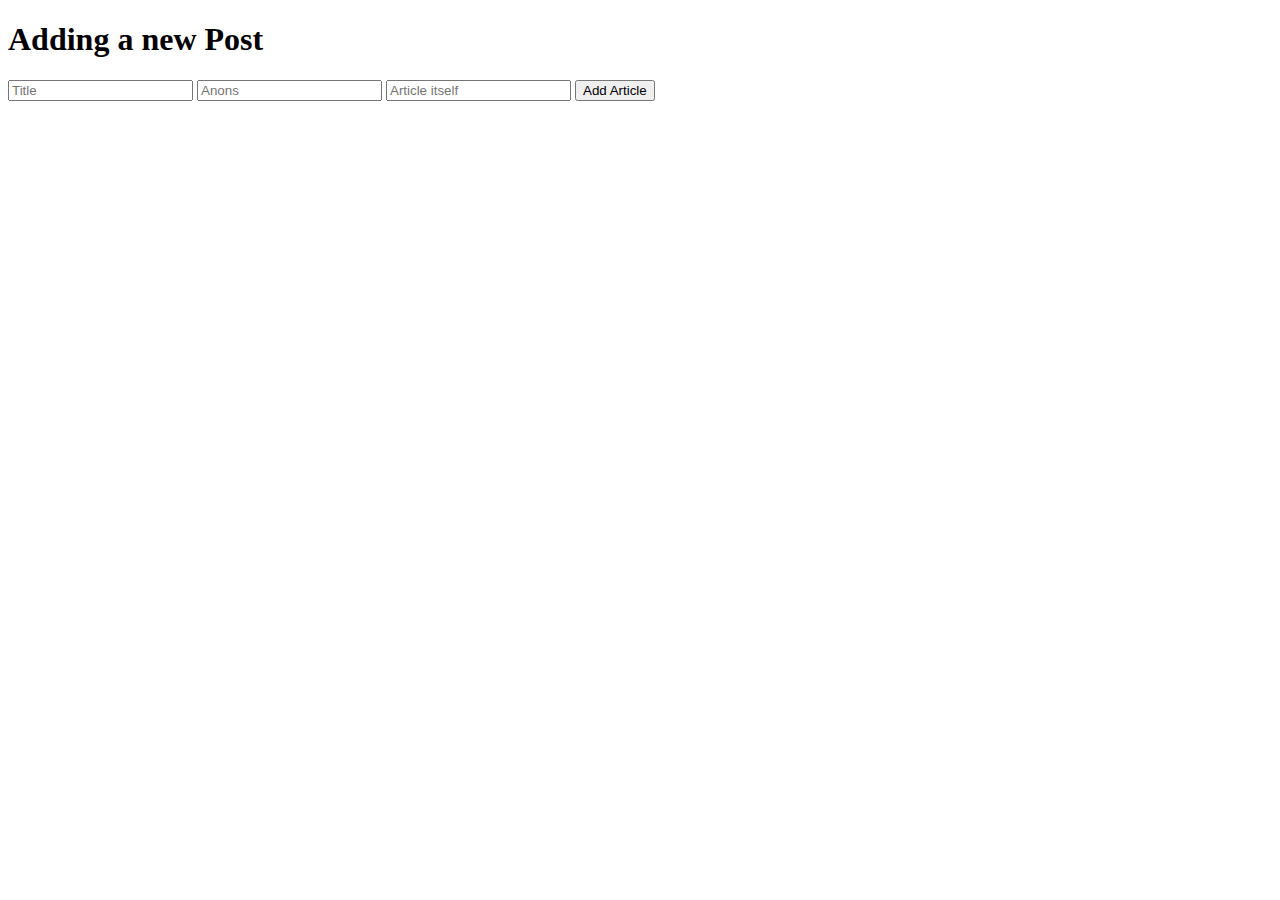
<file: src/main/resources/Templates/blog-add.html>
<!DOCTYPE HTML>
<html xmlns:th="http://www.thymeleaf.org" lang="eng">
<head>
    <meta name="viewport" content="width=device-width, initial-scale=1, shrink-to-fit=no">
    <link rel="stylesheet" th:href="@{/assets/css/style.css}" type="text/css"/>
    <link rel="stylesheet" href="../static/assets/css/style.css" type="text/css">

    <link rel="stylesheet" href="https://stackpath.bootstrapcdn.com/bootstrap/4.5.0/css/bootstrap.min.css"
          integrity="sha384-9aIt2nRpC12Uk9gS9baDl411NQApFmC26EwAOH8WgZl5MYYxFfc+NcPb1dKGj7Sk" crossorigin="anonymous">

    <meta http-equiv="Content-Type" content="text/html; charset=UTF-8"/>
    <script src="https://vova-nik.github.io/get.borders/getborders.js"></script>

    <title>Add article</title>

</head>
<body>
<header th:insert="bloks/header :: header"></header>


<div class="container mt-5">
    <h1> Adding a new Post</h1>

    <form action="/blog/add" method="post">
        <input type="text" name="title" placeholder="Title" class="form-control">
        <input type="text" name="anons" placeholder="Anons" class="form-control">
        <input type="text" name="full_text" placeholder="Article itself" class="form-control">
        <button type="submit" class="btn btn-success mt-5">Add Article</button>
    </form>

</div>


<footer th:insert="bloks/footer :: footer"></footer>
</body>
</html>
</file>
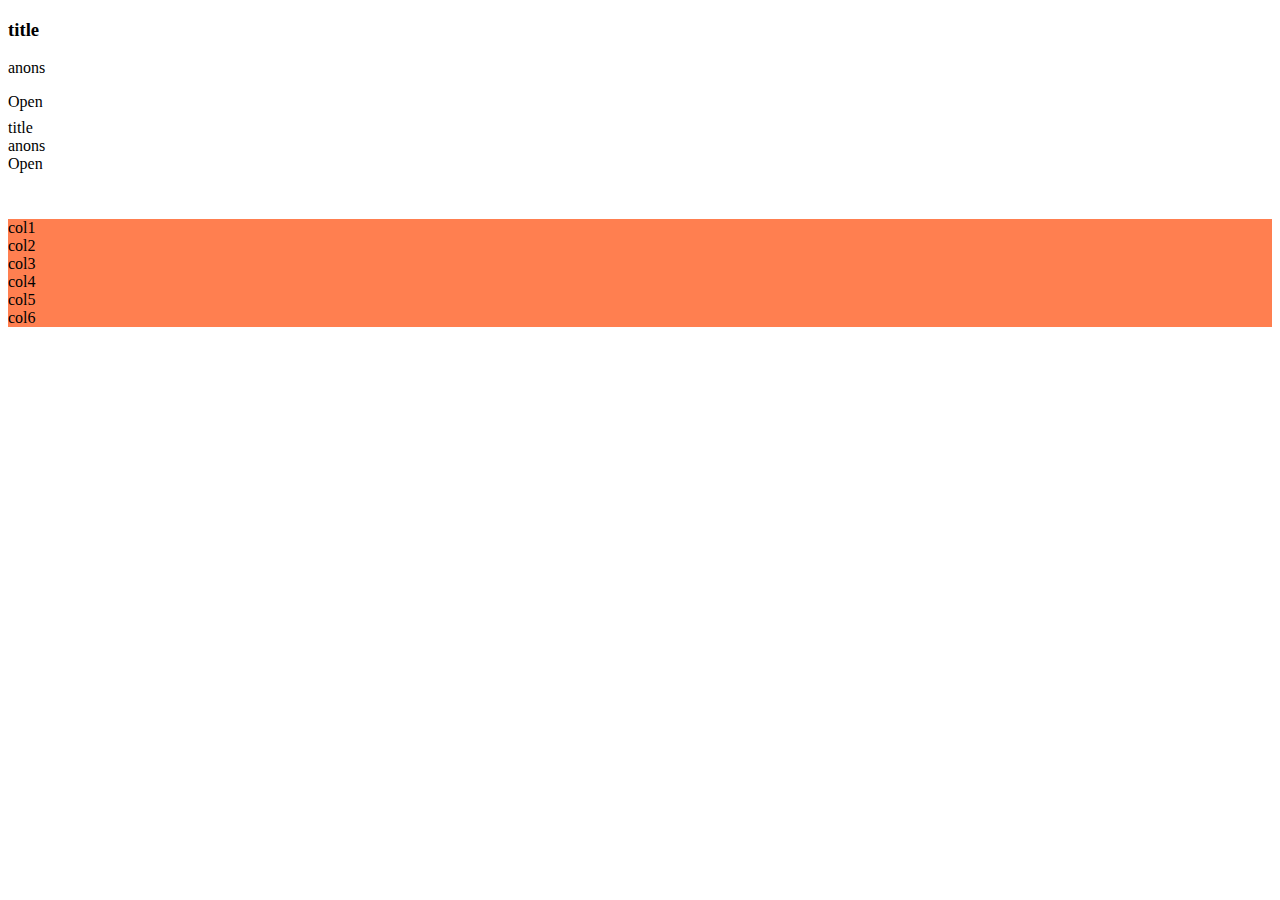
<file: src/main/resources/Templates/blog-main.html>
<!DOCTYPE HTML>
<html xmlns:th="http://www.thymeleaf.org" lang="eng">
<head>
    <meta name="viewport" content="width=device-width, initial-scale=1, shrink-to-fit=no">
    <!--    <link rel="stylesheet" href="../static/assets/style.css">-->
    <link rel="stylesheet" th:href="@{/assets/css/style.css}" type="text/css"/>
    <link rel="stylesheet" href="../static/assets/css/style.css" type="text/css">

    <link rel="stylesheet" href="https://stackpath.bootstrapcdn.com/bootstrap/4.5.0/css/bootstrap.min.css"
          integrity="sha384-9aIt2nRpC12Uk9gS9baDl411NQApFmC26EwAOH8WgZl5MYYxFfc+NcPb1dKGj7Sk" crossorigin="anonymous">
    <title>CApi Blog</title>
    <meta http-equiv="Content-Type" content="text/html; charset=UTF-8"/>
    <script src="https://vova-nik.github.io/get.borders/getborders.js"></script>
</head>
<body>
<header th:insert="bloks/header :: header"></header>

<div class="container">

    <div class="row my-row">
        <div th:each="el : ${posts}" class="alert alert-info mt-2">
            <h3 th:text="${el.title}">title</h3>
            <p th:text="${el.anons}">anons</p>
            <a th:href="'/blog/' + ${el.id}">Open</a>
        </div>
    </div>

    <div class="row my-row" th:each="el : ${posts}">
<!--        <div th:each="el : ${posts}" class="alert alert-info mt-2">-->
            <div class="col-4" th:text="${el.title}">title</div>
            <div class="col-4" th:text="${el.anons}">anons</div>
            <div class="col-4" th:href="'/blog/' + ${el.id}">Open</div>
        </div>
    </div>

</div>

<div class="container">

    <div class="row my-row">
        <div class="col reddy">col1</div>
        <div class="col reddy">col2</div>
        <div class="col reddy">col3</div>
        <div class="col reddy">col4</div>
        <div class="col reddy">col5</div>
        <div class="col reddy">col6</div>
    </div>

</div>
<footer th:insert="bloks/footer :: footer"></footer>
</body>
</html>
</file>
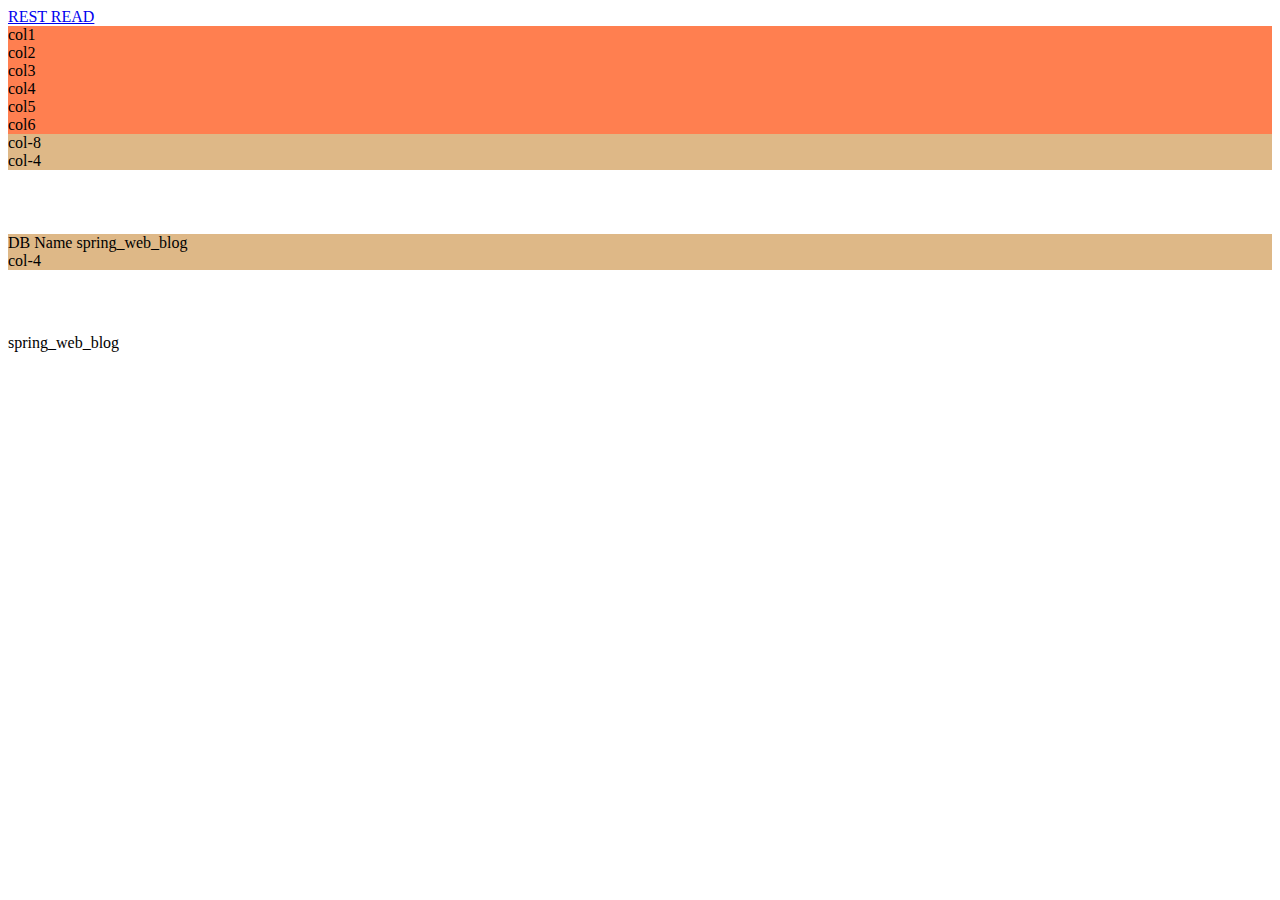
<file: src/main/resources/Templates/home.html>
<!DOCTYPE HTML>
<html xmlns:th="http://www.thymeleaf.org" lang="eng">
<head>
    <meta name="viewport" content="width=device-width, initial-scale=1, shrink-to-fit=no">
<!--    <link rel="stylesheet" href="../static/assets/style.css">-->
    <link rel="stylesheet" th:href="@{/assets/css/style.css}" type="text/css"/>
    <link rel="stylesheet" href = "../static/assets/css/style.css" type="text/css">


    <link rel="stylesheet" href="https://stackpath.bootstrapcdn.com/bootstrap/4.5.0/css/bootstrap.min.css" integrity="sha384-9aIt2nRpC12Uk9gS9baDl411NQApFmC26EwAOH8WgZl5MYYxFfc+NcPb1dKGj7Sk" crossorigin="anonymous">
    <title th:text="${title} + '!'"></title>
    <meta http-equiv="Content-Type" content="text/html; charset=UTF-8" />
    <script src="https://vova-nik.github.io/get.borders/getborders.js"></script>
</head>
<body>
<header th:insert="bloks/header :: header"></header>
<div class="container">
<div class="local-menu">
    <a href="http://localhost:8081/">REST READ</a>
</div>
    <div class="row mt-5">
        <div class="col reddy">col1</div>
        <div class="col reddy">col2</div>
        <div class="col reddy">col3</div>
        <div class="col reddy">col4</div>
        <div class="col reddy">col5</div>
        <div class="col reddy">col6</div>
    </div>
    <div class="row my-row">
        <div class="col-8 browny">col-8</div>
        <div class="col-4 browny">col-4</div>
    </div>
    <div class="row my-row">
        <div class="col-8 browny"> DB Name   spring_web_blog </div>
        <div class="col-4 browny">col-4</div>
    </div>
    spring_web_blog
</div>

<footer th:insert="bloks/footer :: footer"></footer>

</body>
</html>
</file>
<file: src/main/resources/static/assets/css/style.css>
.body{
    background-color: beige;
}
.main_container{
    max-width: 1200px;
    background-color: burlywood;
}

.my-row{
    min-height: 100px;
}

.logo{
    color: brown;
}

.header{
    margin: 40px 0;
    background-color: bisque;
    /*line-height: 40px;*/
    /*border: 1px solid black;*/
    padding: 10px 20px;
}
.nav {
    display: flex;
    justify-content: flex-end;
    align-items: center;
}

.link{
    padding: 0 20px;
    color: brown;
}

.link:hover{
    text-decoration: none;
    color: darkred;
    /*color: black;*/
    /*font-weight: bold;*/
    text-shadow: 2px 2px 2px #CE5937;
}

.reddy{
    background-color: coral;
}

.browny{
    background-color: burlywood;
}
/*******************************************************/

.for_script{
    color: blue;
    font-size: 20px;
}

.rest-btn{
    background-color: deepskyblue;
    width: 200px;
}
</file>
